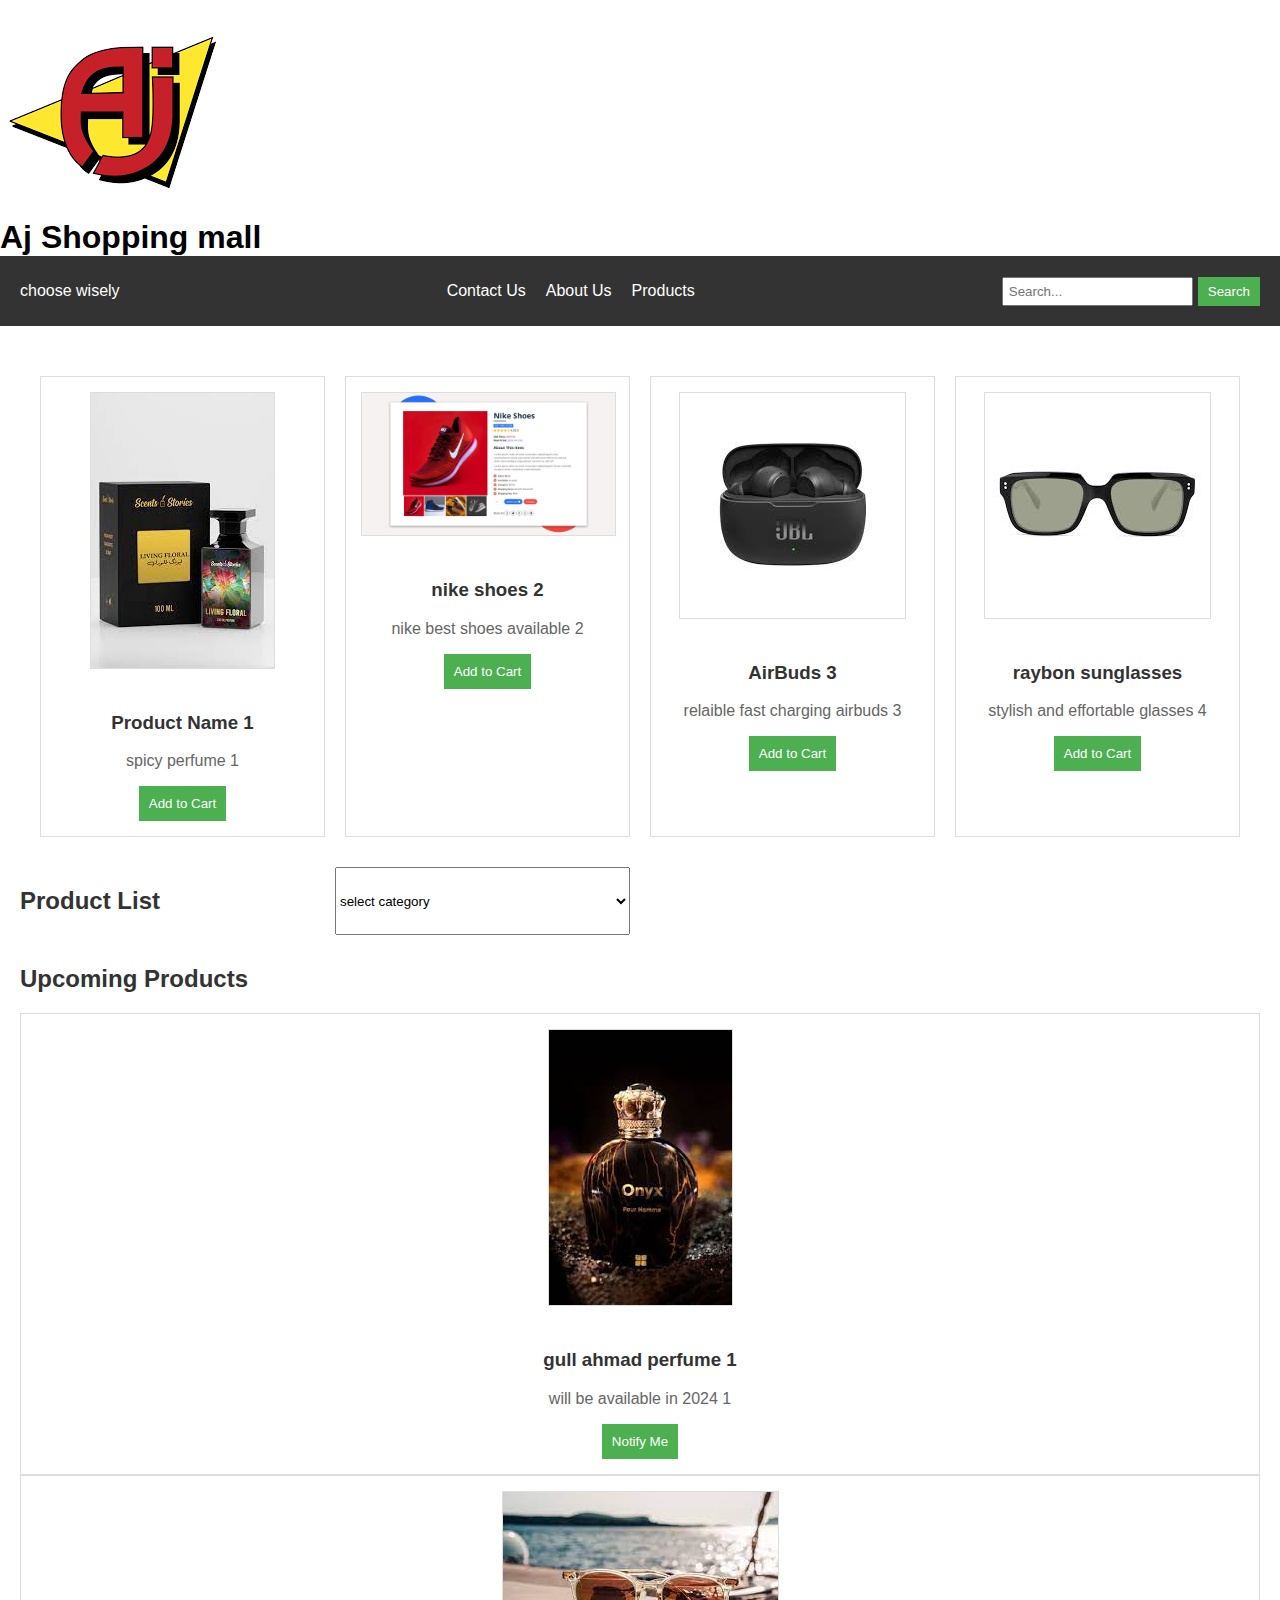
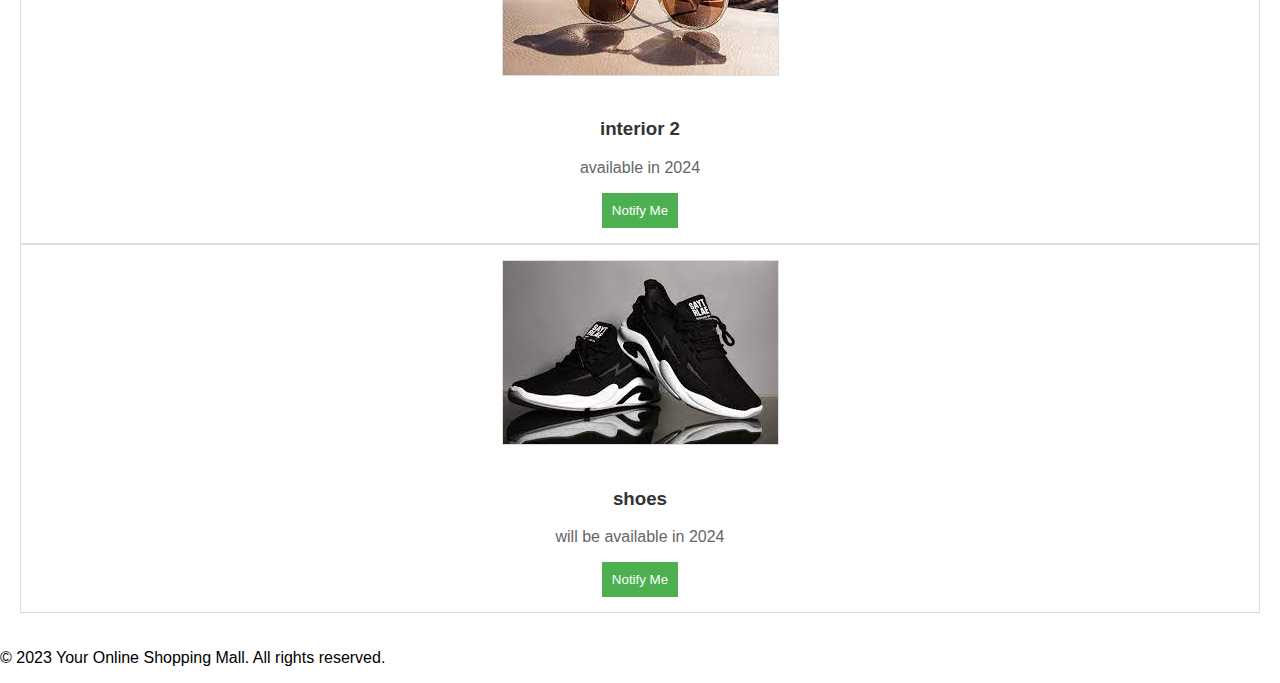
<file: index.html>
<!DOCTYPE html>
<html lang="en">
<head>
    <meta charset="UTF-8">
    <meta name="viewport" content="width=device-width, initial-scale=1.0">
    <link rel="stylesheet" href="styles.css">
    <title>Online Shopping Mall</title>
</head>
<body>
    <img src="/logo.png" alt="aj group of company">
    <h1>Aj Shopping mall </h1>

    


    <header>
        <div class="Your Logo">choose wisely</div>
        <nav>
            <ul>
                <li><a href="#">Contact Us</a></li>
                <li><a href="#">About Us</a></li>
                <li><a href="#">Products</a></li>
            </ul>
        </nav>
        <div class="search-bar">
            <input type="text" placeholder="Search...">
            <button type="button">Search</button>
        </div>
    </header>

       


    <main>
        <div class="main-container">

            <div class="product-list">

                <div class="product-card">
                    <img src="/m11.jpg" alt="Product 1">
                    <h3>Product Name 1</h3>
                    <p>spicy perfume 1</p>
                    <button>Add to Cart</button>
                </div>

                <div class="product-card">
                    <img src="/m2.jpg" alt="Product 2">
                    <h3>nike shoes 2</h3>
                    <p>nike best shoes available 2</p>
                    <button>Add to Cart</button>
                </div>

                <div class="product-card">
                    <img src="m3.jpg" alt="Product 3">
                    <h3>AirBuds 3</h3>
                    <p> relaible fast charging airbuds  3</p>
                    <button>Add to Cart</button>
                </div>

                <div class="product-card">
                    <img src="/m4.jpg" alt="Product 4">
                    <h3>raybon sunglasses</h3>
                    <p>stylish and effortable glasses 4</p>
                    <button>Add to Cart</button>
                </div>

            </div>
        </div>





        <section class="product-list">
            <h2>Product List</h2>
            <select>
                <option value="perfume">select category</option>
                <option value="shoes">shoes</option>
                <option value="sunglasses">glasses</option>
                <option value="haircream">haircream</option>
                <option value="steds">steds</option>
                
            </select>
        </section>








        <section class="upcoming-products">
            <h2>Upcoming Products</h2>
        
            <div class="product-card">
                <img src="upcoming1.jpg" alt="Upcoming Product 1">
                <h3>gull ahmad perfume 1</h3>
                <p> will be available in 2024  1</p>
                <button>Notify Me</button>
            </div>
        
            <div class="product-card">
                <img src="upcoming2.jpg" alt="Upcoming Product 2">
                <h3>interior 2</h3>
                <p>available in 2024</p>
                <button>Notify Me</button>
            </div>

            <div class="product-card">
                <img src="upcoming3.jpg" alt="upcoming Product">
                <h3>shoes</h3>
                <p>will be available in 2024</p>
                <button>Notify Me</button>
            </div>
        
           
        
        </section>
        
    </main>
    <footer>

        <div class="footer-container">
            <p>&copy; 2023 Your Online Shopping Mall. All rights reserved.</p>
        </div>
    </footer>


</body>
</html>
</file>
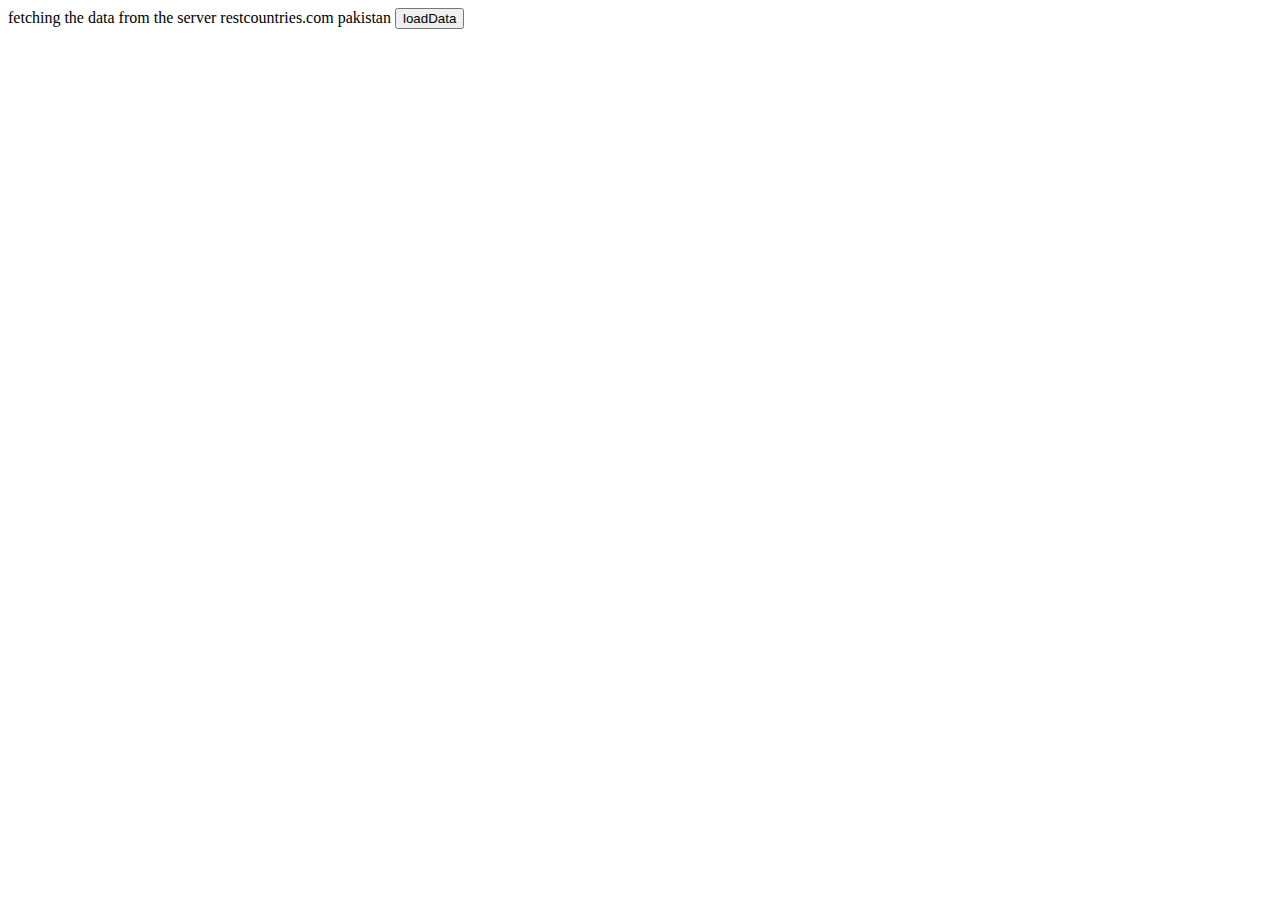
<file: fetch.html>
fetching the data from the server restcountries.com pakistan 


<!DOCTYPE html>
<html lang="en">
<head>
    <meta charset="UTF-8">
    <meta name="viewport" content="width=device-width, initial-scale=1.0">
    <link href="https://cdn.jsdelivr.net/npm/bootstrap@5.0.2/dist/css/bootstrap.min.css" rel="stylesheet" integrity="sha384-EVSTQN3/azprG1Anm3QDgpJLIm9Nao0Yz1ztcQTwFspd3yD65VohhpuuCOmLASjC" crossorigin="anonymous">
    <script src="https://cdn.jsdelivr.net/npm/bootstrap@5.0.2/dist/js/bootstrap.bundle.min.js" integrity="sha384-MrcW6ZMFYlzcLA8Nl+NtUVF0sA7MsXsP1UyJoMp4YLEuNSfAP+JcXn/tWtIaxVXM" crossorigin="anonymous"></script>
    <title>fetch</title>
</head>
<body>
    <button onclick="FetchData()">loadData</button>
    <script>
     const FetchData=() =>{
        fetch("https://restcountries.com/v3.1/all") //get data from the url
        .then(data => data.json())                 // convert the data
        .then(country =>{                       //display the data
            
            pakistan = `
           
            <table border=2 class="table table-hover">
              <tr>
               <th>NAME</th>
               <th>CAPITAL</th>
               <th>CURRENCIES</th>
               <th>LANGUAGES</th>
               <th>AREA</th>
               <th>CONTINENT</th>
               <th>FLAG</th>
              </tr>`;
  

              pakistan += `<tr>
               <td>${country[6].name.common}</td>
               <td>${country[6].capital}</td>
               <td>${country[6].currencies.PKR.name} ${country[6].currencies.PKR.symbol}</td>
               <td>${country[6].languages.eng} , ${country[6].languages.urd} </td>
               <td>${country[6].area}</td>
               <td>${country[6].continents}</td>
               <td><img src="${country[6].flags
.png}" width="100" height="100"/></td>
             </tr>`;
    
  
             pakistan += <table> </table>;

             document.getElementById("output").innerHTML=pakistan;
        } )
        .catch(error => console.error(error));

     }
</script>

<div  id="output"></div>

</body>
</html>
</file>
<file: styles.css>
body {
    font-family: 'Arial', sans-serif;
    margin: 0;
    padding: 0;
}

header {
    background-color: #333;
    color: #fff;
    display: flex;
    justify-content: space-between;
    align-items: center;
    padding: 10px 20px;
}

nav ul {
    list-style: none;
    display: flex;
}

nav ul li {
    margin-right: 20px;
}

nav a {
    text-decoration: none;
    color: #fff;
}

.search-bar {
    display: flex;
}

.search-bar input {
    padding: 5px;
    margin-right: 5px;
}

.search-bar button {
    padding: 5px 10px;
    background-color: #4CAF50;
    color: #fff;
    border: none;
    cursor: pointer;
}

main {
    padding: 20px;
    .main-container {
        max-width: 1200px;
        margin: 0 auto;
    }
    
    .product-list {
        display: grid;
        grid-template-columns: repeat(auto-fill, minmax(250px, 1fr));
        gap: 20px;
        justify-content: space-around;
    }
    
    .product-card {
        padding: 15px;
        border: 1px solid #ddd;
        text-align: center;
    }
    
    .product-card img {
        max-width: 100%;
        height: 50;
        border: 1px solid #ddd;
    }
    
    h3 {
        color: #333;
    }
    
    p {
        color: #666;
    }
    
    button {
        background-color: #4CAF50;
        color: #fff;
        padding: 10px;
        border: none;
        cursor: pointer;
    }
    
    button:hover {
        background-color: #45a049;
    }
    
}

.product-list,


.upcoming-products {
    margin-top: 30px;

    .upcoming-products {
        display: grid;
        grid-template-columns: repeat(auto-fill, minmax(250px, 1fr));
        gap: 20px;
        justify-content: space-around;
    }
    
    .product-card {
        padding: 15px;
        border: 1px solid #ddd;
        text-align: center;
    }
    
    .product-card img {
        max-width: 100%;
        height: auto;
        border: 1px solid #ddd;
    }
    
    h3 {
        color: #333;
    }
    
    p {
        color: #666;
    }
    
    button {
        background-color: #4CAF50;
        color: #fff;
        padding: 10px;
        border: none;
        cursor: pointer;
    }
    
    button:hover {
        background-color: #45a049;
    }
    
}


h2 {
    color: #333;
}

h1{
    margin: 0;
   
}

    img {
        max-width: 50%;
        height: 50;
        margin-bottom: 20px;
    }
</file>
